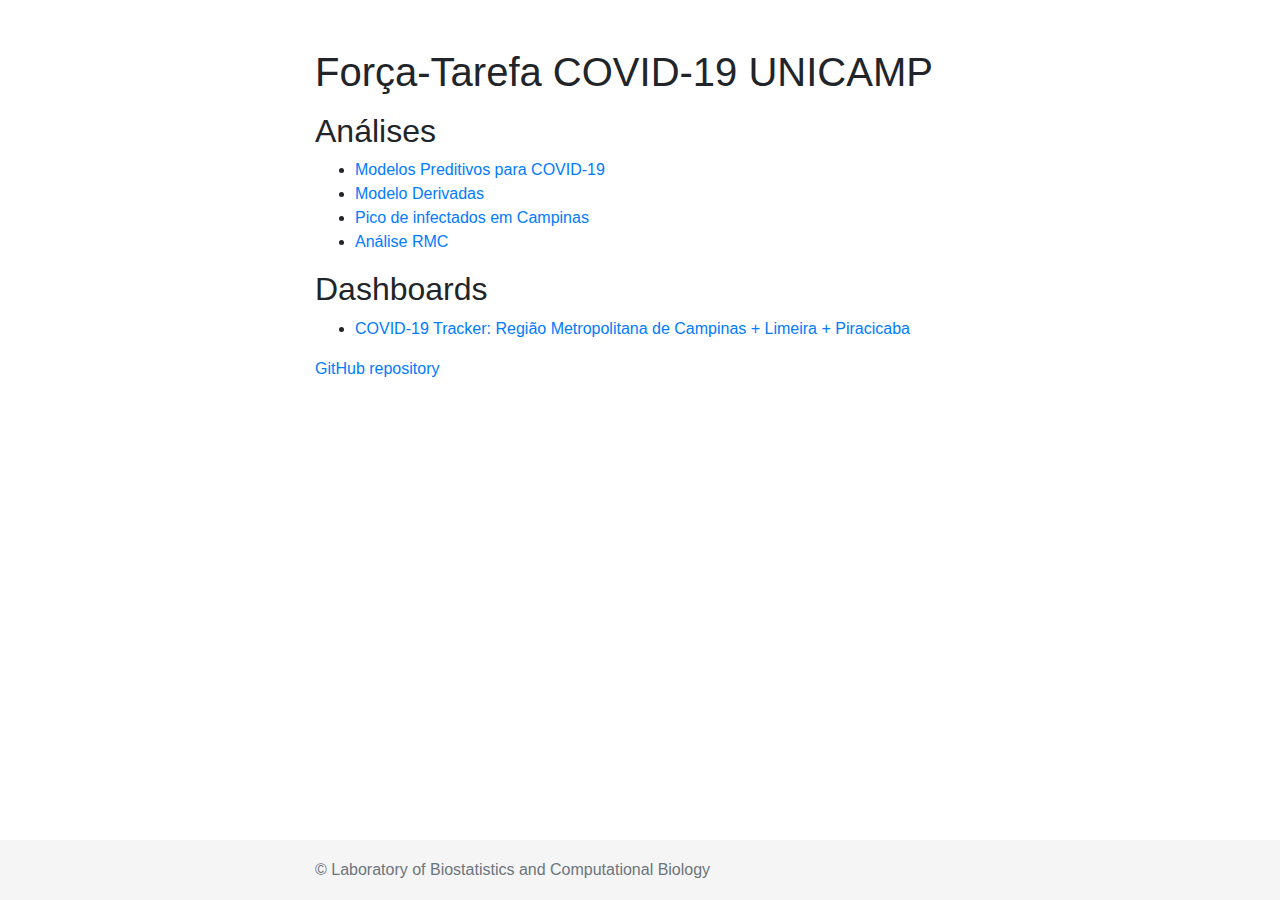
<file: index.html>
<!doctype html>
<html lang="en">
  <head>
    <meta charset="utf-8">
    <meta name="viewport" content="width=device-width, initial-scale=1, shrink-to-fit=no">

    <link rel="stylesheet" href="https://stackpath.bootstrapcdn.com/bootstrap/4.4.1/css/bootstrap.min.css" integrity="sha384-Vkoo8x4CGsO3+Hhxv8T/Q5PaXtkKtu6ug5TOeNV6gBiFeWPGFN9MuhOf23Q9Ifjh" crossorigin="anonymous">
    <link href="css/sticky-footer.css" rel="stylesheet">

    <title>Força-Tarefa COVID-19 UNICAMP</title>
  </head>
  <body>
    <main role="main" class="container">
      <h1 class="mt-5">Força-Tarefa COVID-19 UNICAMP</h1>
      
      <p class="lead">
        <!-- TODO: inserir descricao-->
      </p>

      <h2>Análises</h2>
      <ul>
        <li><a href="README">Modelos Preditivos para COVID-19</a></li>
        <li><a href="analise_curvas/modelo_derivadas">Modelo Derivadas</a></li>
        <li><a href="analise_curvas/campinas">Pico de infectados em Campinas</a></li>
        <li><a href="analise_curvas/relatorio_RMC">Análise RMC</a></li>
      </ul>

      <h2>Dashboards</h2>
      <ul>
        <li><a target="_blank" href="https://bcblab.shinyapps.io/COVID19TrackerRMC/">COVID-19 Tracker: Região Metropolitana de Campinas + Limeira + Piracicaba</a></li>
      </ul>

      <p><a target="_blank" href="https://github.com/labbcb/covid19unicamp">GitHub repository</a></p>
    </main>

    <footer class="footer">
      <div class="container">
        <span class="text-muted">
          &copy; Laboratory of Biostatistics and Computational Biology
        </span>
      </div>
    </footer>
  </body>
</html>
</file>
<file: css/sticky-footer.css>
/* Sticky footer styles
-------------------------------------------------- */
html {
    position: relative;
    min-height: 100%;
  }
  body {
    margin-bottom: 60px; /* Margin bottom by footer height */
  }
  .footer {
    position: absolute;
    bottom: 0;
    width: 100%;
    height: 60px; /* Set the fixed height of the footer here */
    line-height: 60px; /* Vertically center the text there */
    background-color: #f5f5f5;
  }
  
  
  /* Custom page CSS
  -------------------------------------------------- */
  /* Not required for template or sticky footer method. */
  
  .container {
    width: auto;
    max-width: 680px;
    padding: 0 15px;
  }
</file>
